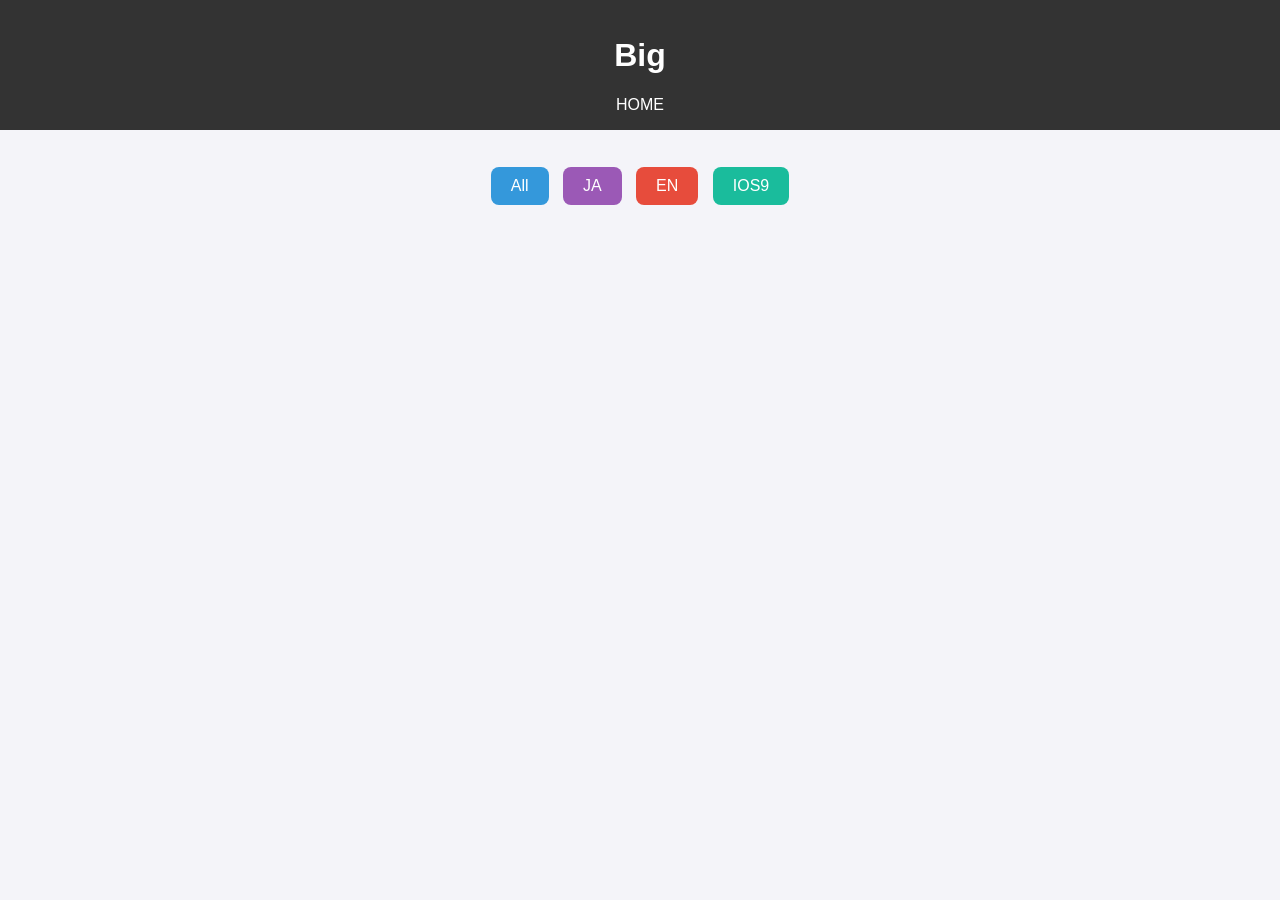
<file: index.html>
<!DOCTYPE html>
<html lang="ja">
<head>
  <meta charset="UTF-8">
  <meta name="viewport" content="width=device-width, initial-scale=1.0">
  <title>big</title>
<link rel="icon" type="image/png" href="favicon.png">
  <link rel="stylesheet" href="style.css">
    <link rel="stylesheet" href="color.css">
</head>
<body>
  <header>
    <h1>Big</h1>
    <nav>
      <a href="index.html">HOME</a> 
    </nav>
  </header>
  <main>
    <button class="blue" onclick="location.href='page102.html'">All</button>
    <button class="purple" onclick="location.href='page103.html'">JA</button>
    <button class="red" onclick="location.href='page104.html'">EN</button>
    <button class="teal" onclick="location.href='page105.html'">IOS9</button>
  </main>
</body>
</html>
</file>
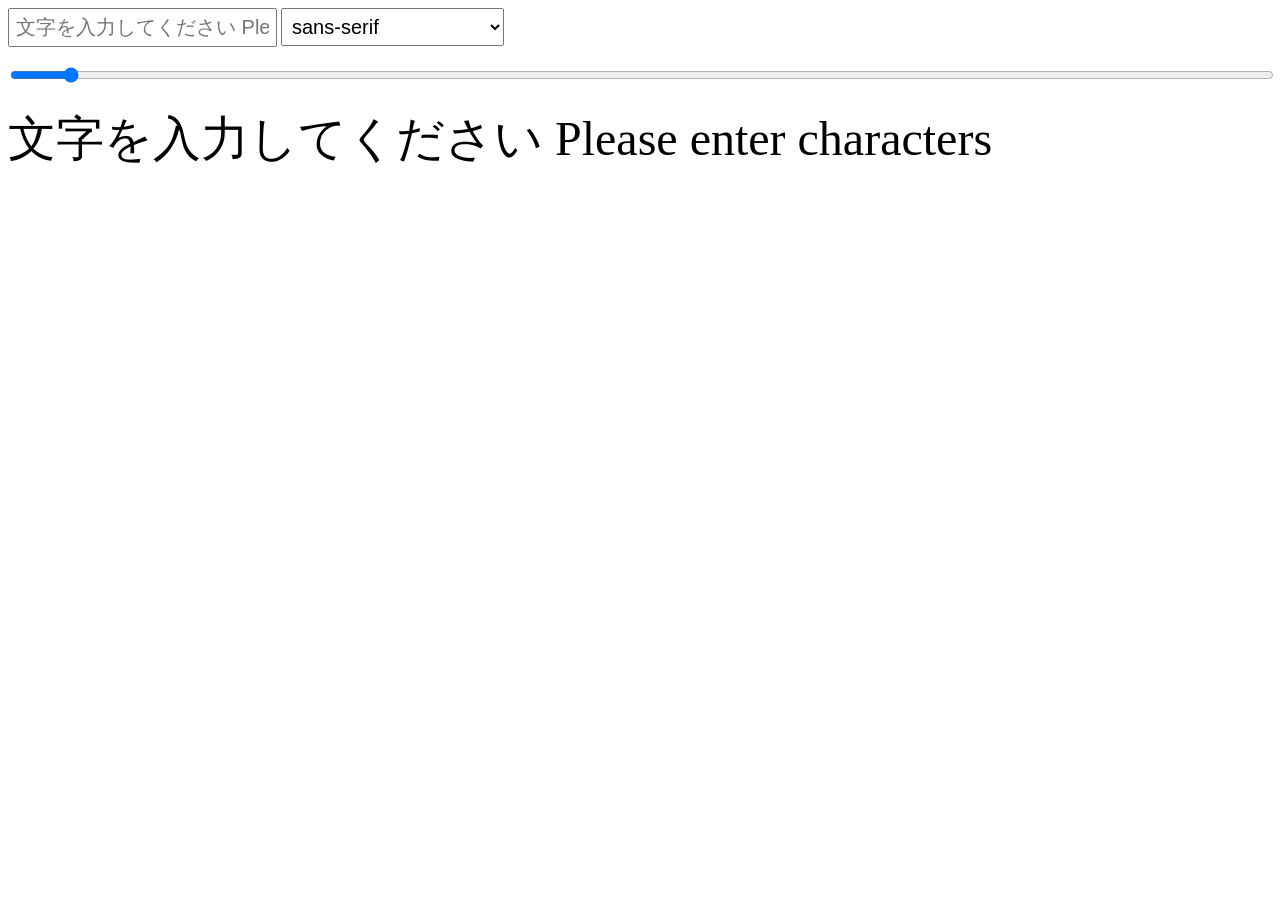
<file: page102.html>
<!DOCTYPE html>
<html lang="ja">
<head>
  <meta charset="UTF-8">
  <title>拡大</title>

<link rel="icon" type="image/png" href="favicon.png">

<link rel="stylesheet" href="fonts/fonts.css">
  <style>
    #text {
      font-size: 48px;
      margin-top: 20px;
      user-select: none;      /* コピー禁止 */
      -webkit-user-select: none;
      -ms-user-select: none;
    }
    #slider {
      width: 100%;
    }
    #textInput {
      font-size: 20px;
      padding: 6px;
    }
    #fontSelect {
      font-size: 20px;
      padding: 6px;
    }
   </style>
</head>
<body>


<input type="text" id="textInput" placeholder="文字を入力してください Please enter characters">


<select id="fontSelect"required>
<optgroup label="Japanese">
<option value="sans-serif"selected>sans-serif</option>
<option value="'serif'">serif</option>
<option value="Yuji Mai" >Yuji Mai</option>
<option value="Klee One">Klee One</option>
<option value="Stick">Stick</option>
<option value="Hachi Maru Pop">Hachi Maru Pop</option>
<option value="Zen Kurenaido">Zen Kurenaido</option>
<option value="Mochiy Pop P One">Mochiy Pop P One</option>
<option value="DotGothic16">DotGothic16</option>
<option value="Zen Antique">Zen Antique</option>
<option value="Rampart One">Rampart One</option>
</optgroup>

<optgroup label="English">
<option value="PermanentMarker">PermanentMarker</option>
<option value="RubikGemstones">RubikGemstones</option>
<option value="RubikMaps">RubikMaps</option>
<option value="RubikMaze">RubikMaze</option>
<option value="DancingScript">DancingScript</option>
<option value="Pacifico">Pacifico</option>
<option value="Sekuya">Sekuya</option>
<option value="Rockel">Rockel</option>
<option value="'ElectroHarmonix'">ElectroHarmonix</option>
</optgroup>

<optgroup label="other">
<option value="'lesle'">lesle</option>
<option value="'kipsol'">kipsol</option>
<option value="'Emoji'">Emoji</option>
<option value="'MahjongTile'">MahjongTile</option>
</optgroup>


</select>


<br><br>


<input type="range" min="10" max="900" value="48" id="slider">


<div id="text">文字を入力してください Please enter characters</div>


<script>
  const slider = document.getElementById('slider');
  const text = document.getElementById('text');
  const textInput = document.getElementById('textInput');
  const fontSelect = document.getElementById('fontSelect');


  // スライダーで文字サイズを変更
  slider.addEventListener('input', () => {
    text.style.fontSize = slider.value + 'px';
  });


  // テキスト入力で文字を変更
  textInput.addEventListener('input', () => {
    text.textContent = textInput.value || ' ';
  });


  // フォント変更
  fontSelect.addEventListener('change', () => {
    text.style.fontFamily = fontSelect.value;
  });


  // コピーを禁止
  text.addEventListener('copy', (e) => {
    e.preventDefault();
  });
</script>


</body>
</html>
</file>
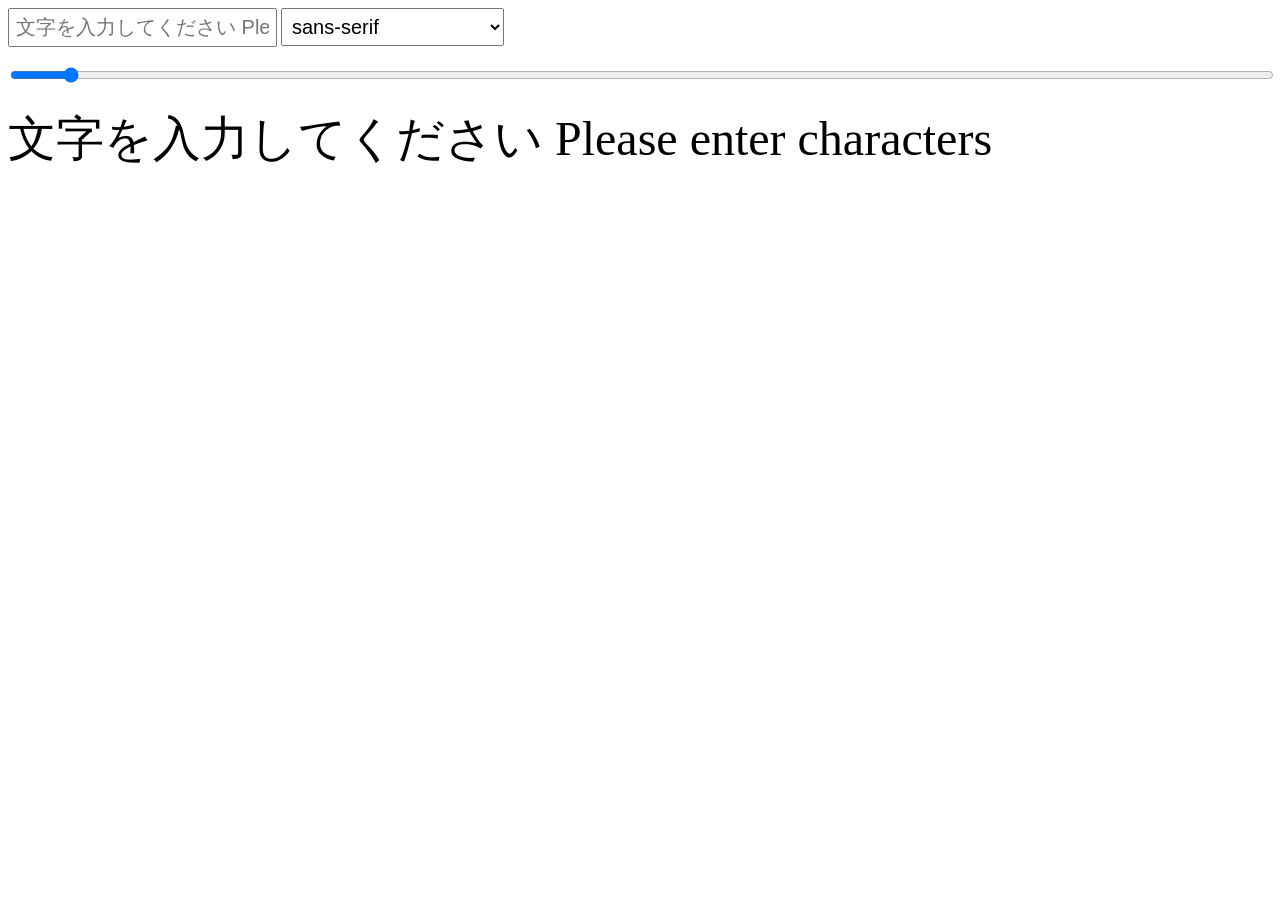
<file: page103.html>
<!DOCTYPE html>
<html lang="ja">
<head>
  <meta charset="UTF-8">
  <title>拡大</title>

<link rel="icon" type="image/png" href="favicon.png">

<link rel="stylesheet" href="fonts/fonts.css">
  <style>
    #text {
      font-size: 48px;
      margin-top: 20px;
      user-select: none;      /* コピー禁止 */
      -webkit-user-select: none;
      -ms-user-select: none;
    }
    #slider {
      width: 100%;
    }
    #textInput {
      font-size: 20px;
      padding: 6px;
    }
    #fontSelect {
      font-size: 20px;
      padding: 6px;
    }
   </style>
</head>
<body>


<input type="text" id="textInput" placeholder="文字を入力してください Please enter characters">


<select id="fontSelect"required>
<optgroup label="Japanese">
<option value="sans-serif"selected>sans-serif</option>
<option value="'serif'">serif</option>
<option value="Yuji Mai" >Yuji Mai</option>
<option value="Klee One">Klee One</option>
<option value="Stick">Stick</option>
<option value="Hachi Maru Pop">Hachi Maru Pop</option>
<option value="Zen Kurenaido">Zen Kurenaido</option>
<option value="Mochiy Pop P One">Mochiy Pop P One</option>
<option value="DotGothic16">DotGothic16</option>
<option value="Zen Antique">Zen Antique</option>
<option value="Rampart One">Rampart One</option>
</optgroup>


</select>


<br><br>


<input type="range" min="10" max="900" value="48" id="slider">


<div id="text">文字を入力してください Please enter characters</div>


<script>
  const slider = document.getElementById('slider');
  const text = document.getElementById('text');
  const textInput = document.getElementById('textInput');
  const fontSelect = document.getElementById('fontSelect');


  // スライダーで文字サイズを変更
  slider.addEventListener('input', () => {
    text.style.fontSize = slider.value + 'px';
  });


  // テキスト入力で文字を変更
  textInput.addEventListener('input', () => {
    text.textContent = textInput.value || ' ';
  });


  // フォント変更
  fontSelect.addEventListener('change', () => {
    text.style.fontFamily = fontSelect.value;
  });


  // コピーを禁止
  text.addEventListener('copy', (e) => {
    e.preventDefault();
  });
</script>


</body>
</html>
</file>
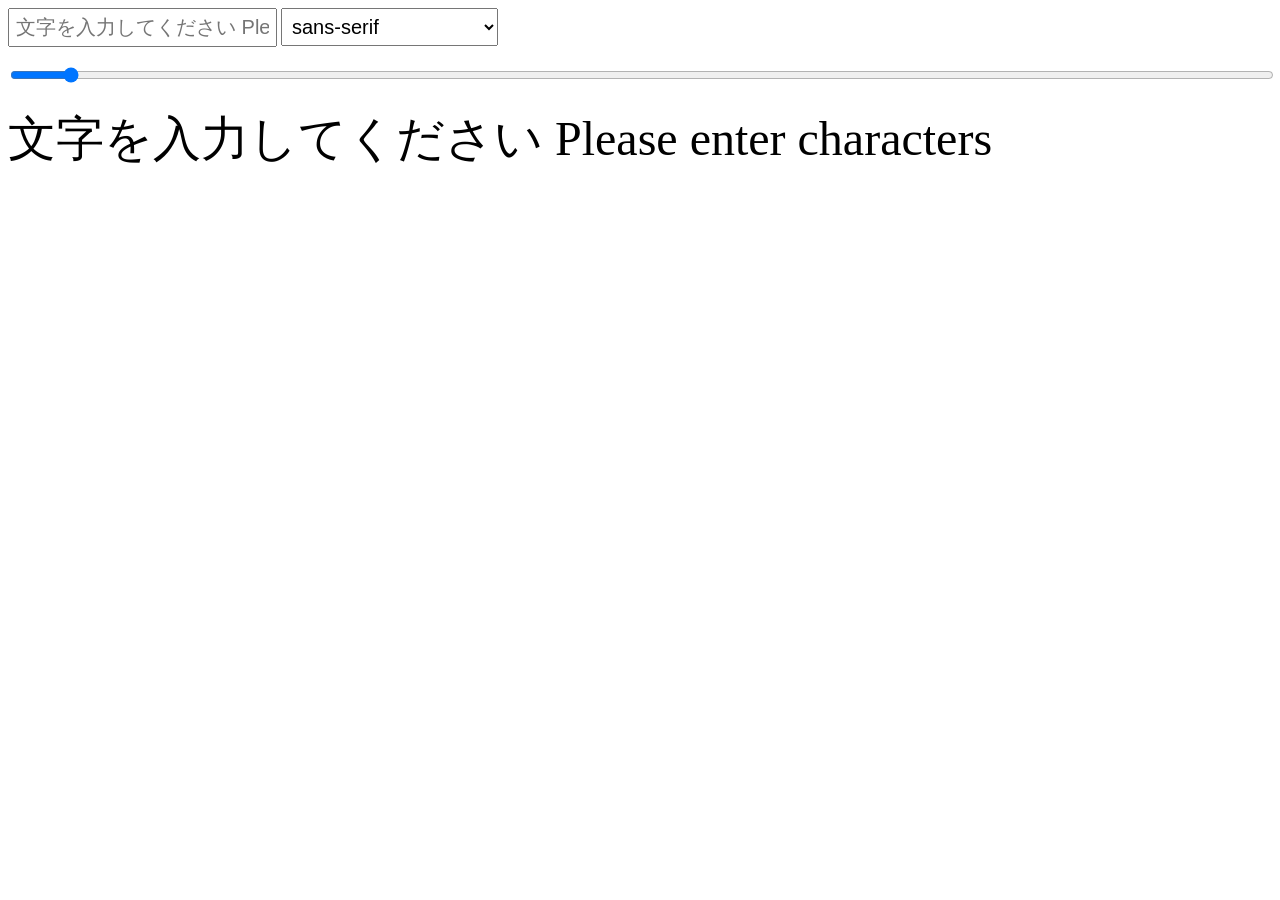
<file: page104.html>
<!DOCTYPE html>
<html lang="ja">
<head>
  <meta charset="UTF-8">
  <title>拡大</title>

<link rel="icon" type="image/png" href="favicon.png">

<link rel="stylesheet" href="fonts/fonts.css">
  <style>
    #text {
      font-size: 48px;
      margin-top: 20px;
      user-select: none;      /* コピー禁止 */
      -webkit-user-select: none;
      -ms-user-select: none;
    }
    #slider {
      width: 100%;
    }
    #textInput {
      font-size: 20px;
      padding: 6px;
    }
    #fontSelect {
      font-size: 20px;
      padding: 6px;
    }
   </style>
</head>
<body>


<input type="text" id="textInput" placeholder="文字を入力してください Please enter characters">


<select id="fontSelect"required>

<option value="sans-serif"selected>sans-serif</option>
<optgroup label="English">
<option value="PermanentMarker">PermanentMarker</option>
<option value="RubikGemstones">RubikGemstones</option>
<option value="RubikMaps">RubikMaps</option>
<option value="RubikMaze">RubikMaze</option>
<option value="DancingScript">DancingScript</option>
<option value="Pacifico">Pacifico</option>
<option value="Sekuya">Sekuya</option>
<option value="Rockel">Rockel</option>
<option value="'ElectroHarmonix'">ElectroHarmonix</option>
</optgroup>

<optgroup label="other">
<option value="'lesle'">lesle</option>
<option value="'kipsol'">kipsol</option>
<option value="'Emoji'">Emoji</option>
</optgroup>
}


</select>


<br><br>


<input type="range" min="10" max="900" value="48" id="slider">


<div id="text">文字を入力してください Please enter characters</div>


<script>
  const slider = document.getElementById('slider');
  const text = document.getElementById('text');
  const textInput = document.getElementById('textInput');
  const fontSelect = document.getElementById('fontSelect');


  // スライダーで文字サイズを変更
  slider.addEventListener('input', () => {
    text.style.fontSize = slider.value + 'px';
  });


  // テキスト入力で文字を変更
  textInput.addEventListener('input', () => {
    text.textContent = textInput.value || ' ';
  });


  // フォント変更
  fontSelect.addEventListener('change', () => {
    text.style.fontFamily = fontSelect.value;
  });


  // コピーを禁止
  text.addEventListener('copy', (e) => {
    e.preventDefault();
  });
</script>


</body>
</html>
</file>
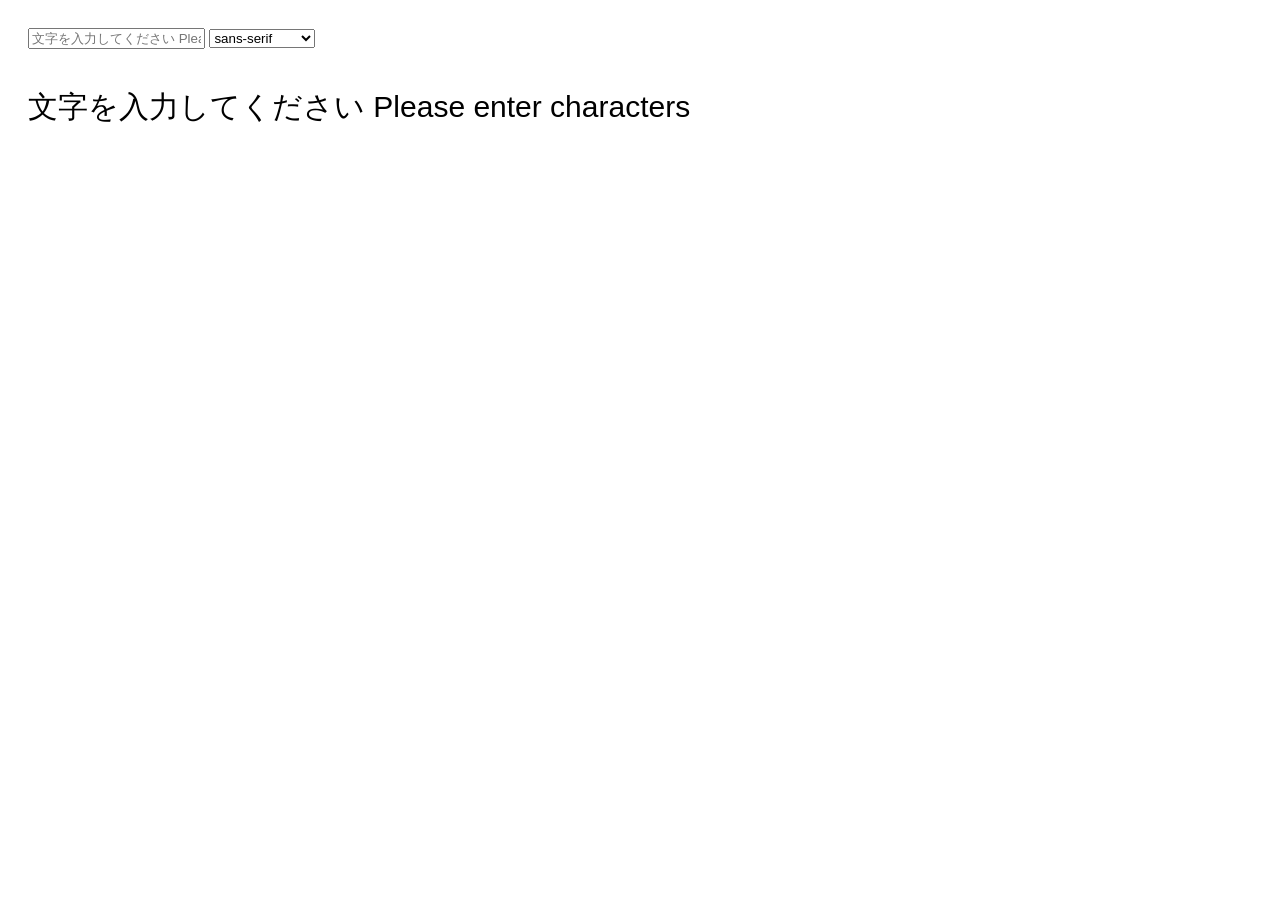
<file: page105.html>
<!DOCTYPE html>
<html lang="ja">
<head>
  <meta charset="UTF-8">
  <title>文字表示</title>

  <link rel="icon" type="image/png" href="favicon.png">
  <link rel="stylesheet" href="fonts/fonts.css">
  <style>
    body {
      font-family: sans-serif;
      padding: 20px;
    }

    #text {
      margin-top: 20px;
      font-size: 30px;
      word-wrap: break-word;
    }
  </style>
</head>
<body>

<input type="text" id="textInput" placeholder="文字を入力してください Please enter characters">

<select id="fontSelect">
  <optgroup label="Japanese">
    <option value="'Klee One', sans-serif">Klee One</option>
    <option value="sans-serif" selected>sans-serif</option>
    <option value="serif">serif</option>
  </optgroup>

  <optgroup label="English">
    <option value="cursive">cursive</option>
    <option value="monospace">monospace</option>
  </optgroup>
</select>

<br><br>

<div id="text">文字を入力してください Please enter characters</div>

<script>
  // Safari 9対応（var + function）
  var text = document.getElementById('text');
  var textInput = document.getElementById('textInput');
  var fontSelect = document.getElementById('fontSelect');

  // テキスト変更
  textInput.addEventListener('input', function () {
    if (textInput.value === '') {
      text.innerText = '文字を入力してください Please enter characters';
    } else {
      text.innerText = textInput.value;
    }
  });

  // フォント変更
  fontSelect.addEventListener('change', function () {
    text.style.fontFamily = fontSelect.value;
  });
</script>

</body>
</html>
</file>
<file: style.css>
body { 
  font-family: Arial, sans-serif; 
  background-color: #f4f4f9; 
  margin: 0; 
  padding: 0; 
  text-align: center; 
}

header { 
  background-color: #333; 
  color: white; 
  padding: 1rem; 
}

nav a { 
  color: white; 
  margin: 0 10px; 
  text-decoration: none; 
}

nav a:hover { 
  text-decoration: underline; 
}

main { 
  padding: 2rem; 
}

button { 
  padding: 10px 20px; 
  border: none; 
  border-radius: 8px; 
  cursor: pointer; 
  font-size: 16px; 
  margin: 5px; 
  transition: transform 0.1s, opacity 0.1s, background-color 0.1s;
}

button.blue { background-color: #3498db; color: white; }
button.purple { background-color: #9b59b6; color: white; }
button.red { background-color: #e74c3c; color: white; }
button.yellow { background-color: #f1c40f; color: black; }
button.green { background-color: #2ecc71; color: white; }

button:active {
  transform: scale(0.95);
  opacity: 0.8;
}

button.blue:active { background-color: #2980b9; }
button.purple:active { background-color: #8e44ad; }
button.red:active { background-color: #c0392b; }
button.yellow:active { background-color: #f39c12; }
button.green:active { background-color: #27ae60; }

/* ▼ スロットエリアを透けさせて下の敵/味方が見えるようにする */
#slots {
  position: absolute;
  bottom: 0;
  width: 100%;
  height: 60px;
  background-color: rgba(204, 204, 204, 0.4);
  display: flex;
  justify-content: center;
  align-items: center;
  z-index: 5;
  backdrop-filter: blur(4px);
}

/* ▼ マップ表示用 */
#map {
  display: grid;
  grid-template-columns: repeat(10, 40px);
  grid-template-rows: repeat(10, 40px);
  gap: 2px;
  margin: 20px auto;
  width: max-content;
  height: max-content;
  border: 2px solid #333;
  background-color: #fff;
}

.tile {
  width: 40px;
  height: 40px;
  border: 1px solid #ccc;
  box-sizing: border-box;
}

.grass { background: #7cfc00; }
.player { background: blue; }
.enemyTile { background: #ff6347; }
.itemTile { background: gold; }
.wallTile { background: #8b4513; }
</file>
<file: color.css>
button { padding: 10px 20px; border: none; border-radius: 8px; cursor: pointer; font-size: 16px; margin: 5px; transition: transform 0.1s, opacity 0.1s, background-color 0.1s; color: white; }

button:active { transform: scale(0.9); opacity: 0.8; }

.blue { background-color: #3498db; }

.purple {background-color: #9b59b6;}

.red {background-color: #e74c3c;}

.green {background-color: #2ecc71;}

.orange {background-color: #e67e22;}

.pink {background-color: #ff6b81;}

.teal {background-color: #1abc9c;}

.cyan {background-color: #00cec9;}

.indigo {background-color: #3f51b5;}

.lime {background-color: #a4e057;}

.brown {background-color: #8e6e53;}

.gray {
  background-color: #7f8c8d;
}

.dark {
  background-color: #2d3436;
  color: white;
}

.light {
  background-color: #ecf0f1;
  color: black;
}

.gold {
  background-color: #f39c12;
}

.skyblue {
  background-color: #87ceeb;
}

.navy {
  background-color: #34495e;
}

.maroon {
  background-color: #800000;
}

.olive {
  background-color: #808000;
  color: black;
}

.mint {
  background-color: #98ff98;
  color: black;
}

.lavender {
  background-color: #e6e6fa;
  color: black;
}

.beige {
  background-color: #f5f5dc;
  color: black;
}

.coral {
  background-color: #ff7f50;
}

.salmon {
  background-color: #fa8072;
}

.turquoise {
  background-color: #40e0d0;
  color: black;
}

.aqua {
  background-color: #00ffff;
  color: black;
}

.violet {
  background-color: #8a2be2;
}

.crimson {
  background-color: #dc143c;
}

.plum {
  background-color: #dda0dd;
  color: black;
}

.khaki {
  background-color: #f0e68c;
  color: black;
}

.silver {
  background-color: #bdc3c7;
  color: black;
}

.charcoal {
  background-color: #2c3e50;
  color: white;
}

.rose {
  background-color: #ff007f;
}

.amber {
  background-color: #ffbf00;
  color: black;
}

.peach {
  background-color: #ffe5b4;
  color: black;
}

.ice {
  background-color: #dff9fb;
  color: black;
}

.grape {
  background-color: #6f2da8;
}

.forest {
  background-color: #228b22;
}

.sea {
  background-color: #2e8b57;
}

.sunset {
  background-color: #fd5e53;
}

.azure {
  background-color: #007fff;
}

.sapphire {
  background-color: #0f52ba;
}

.topaz {
  background-color: #ffc87c;
  color: black;
}

.ruby {
  background-color: #e0115f;
}

.emerald {
  background-color: #50c878;
  color: black;
}

.jade {
  background-color: #00a86b;
}

.peacock {
  background-color: #1d7a8c;
}

.midnight {
  background-color: #191970;
}

.steel {
  background-color: #4682b4;
}

.cloud {
  background-color: #ecf0f1;
  color: black;
}

.snow {
  background-color: #ffffff;
  color: black;
}

.obsidian {
  background-color: #0b0b0b;
  color: white;
}

.ink {
  background-color: #1e1e1e;
  color: white;
}

.graphite {
  background-color: #2f3640;
  color: white;
}

.moss {
  background-color: #8a9a5b;
  color: black;
}

.fir {
  background-color: #2e8b57;
}

.pine {
  background-color: #01796f;
}

.lemon {
  background-color: #fff44f;
  color: black;
}

.banana {
  background-color: #ffe135;
  color: black;
}

.mango {
  background-color: #ffb347;
  color: black;
}

.cherry {
  background-color: #d2042d;
}

.strawberry {
  background-color: #fc5a8d;
}

.blueberry {
  background-color: #4f86f7;
}

.grapefruit {
  background-color: #fd736c;
}

.carrot {
  background-color: #ed9121;
}

.pumpkin {
  background-color: #ff7518;
}

.honey {
  background-color: #f6c453;
  color: black;
}

.cinnamon {
  background-color: #d2691e;
}

.chocolate {
  background-color: #7b3f00;
}

.mocha {
  background-color: #6f4e37;
}

.earth {
  background-color: #8b5a2b;
}

.sand {
  background-color: #c2b280;
  color: black;
}

.dust {
  background-color: #d3d3d3;
  color: black;
}

.smoke {
  background-color: #95a5a6;
}

.fog {
  background-color: #bdc3c7;
  color: black;
}

.rain {
  background-color: #5dade2;
}

.storm {
  background-color: #34495e;
}

.volcano {
  background-color: #e74c3c;
}

.lava {
  background-color: #ff4500;
}

.glacier {
  background-color: #a3d5ff;
  color: black;
}

.arctic {
  background-color: #dfe6e9;
  color: black;
}
</file>
<file: fonts/fonts.css>
/* fonts.css */


@font-face {
  font-family: "ElectroHarmonix";
  src: url("font/electroharmonix.ttf") format("truetype");
}



@font-face {
  font-family: "PermanentMarker";
  src: url("font/PermanentMarker.ttf") format("truetype");
}


@font-face {
  font-family: "RubikGemstones";
  src: url("font/RubikGemstones.ttf") format("truetype");
}


@font-face {
  font-family: "RubikMaps";
  src: url("font/RubikMaps.ttf") format("truetype");
}


@font-face {
  font-family: "RubikMaze";
  src: url("font/RubikMaze.ttf") format("truetype");
}


@font-face {
  font-family: "DancingScript";
  src: url("font/DancingScript.ttf") format("truetype");
}


@font-face {
  font-family: "Pacifico";
  src: url("font/Pacifico.ttf") format("truetype");
}


@font-face {
  font-family: "Sekuya";
  src: url("font/Sekuya.ttf") format("truetype");
}


@font-face {
  font-family: "lesle";
  src: url("font/lesle.ttf") format("truetype");
}


@font-face {
  font-family: "kipsol";
  src: url("font/kipsol.ttf") format("truetype");
}


@font-face {
  font-family: "Emoji";
  src: url("font/Emoji.ttf") format("truetype");
}

@font-face {
  font-family: "Yuji Mai";
  src: url("font/YujiMai.ttf") format("truetype");
}


@font-face {
  font-family: "DotGothic16";
  src: url("font/DotGothic16.ttf") format("truetype");
}


@font-face {
  font-family: "Rampart One";
  src: url("font/RampartOne.ttf") format("truetype");
}

@font-face {
  font-family: "Zen Antique";
  src: url("font/ZenAntique.ttf") format("truetype");
}

@font-face {
  font-family: "Zen Kurenaido";
  src: url("font/Zenkurenaido.ttf") format("truetype");
}

@font-face {
  font-family: "Klee One";
  src: url("font/KleeOne.ttf") format("truetype");
}

@font-face {
  font-family: "Hachi Maru Pop";
  src: url("font/HachiMaruPop.ttf") format("truetype");
}

@font-face {
  font-family: "Stick";
  src: url("font/Stick.ttf") format("truetype");
}


@font-face {
  font-family: "Rockel";
  src: url("font/Rockel.ttf") format("truetype");
}

@font-face {
   font-family: "MahjongTile";
   src: url("font/GL-MahjongTile.ttf") format("truetype");
}
</file>
